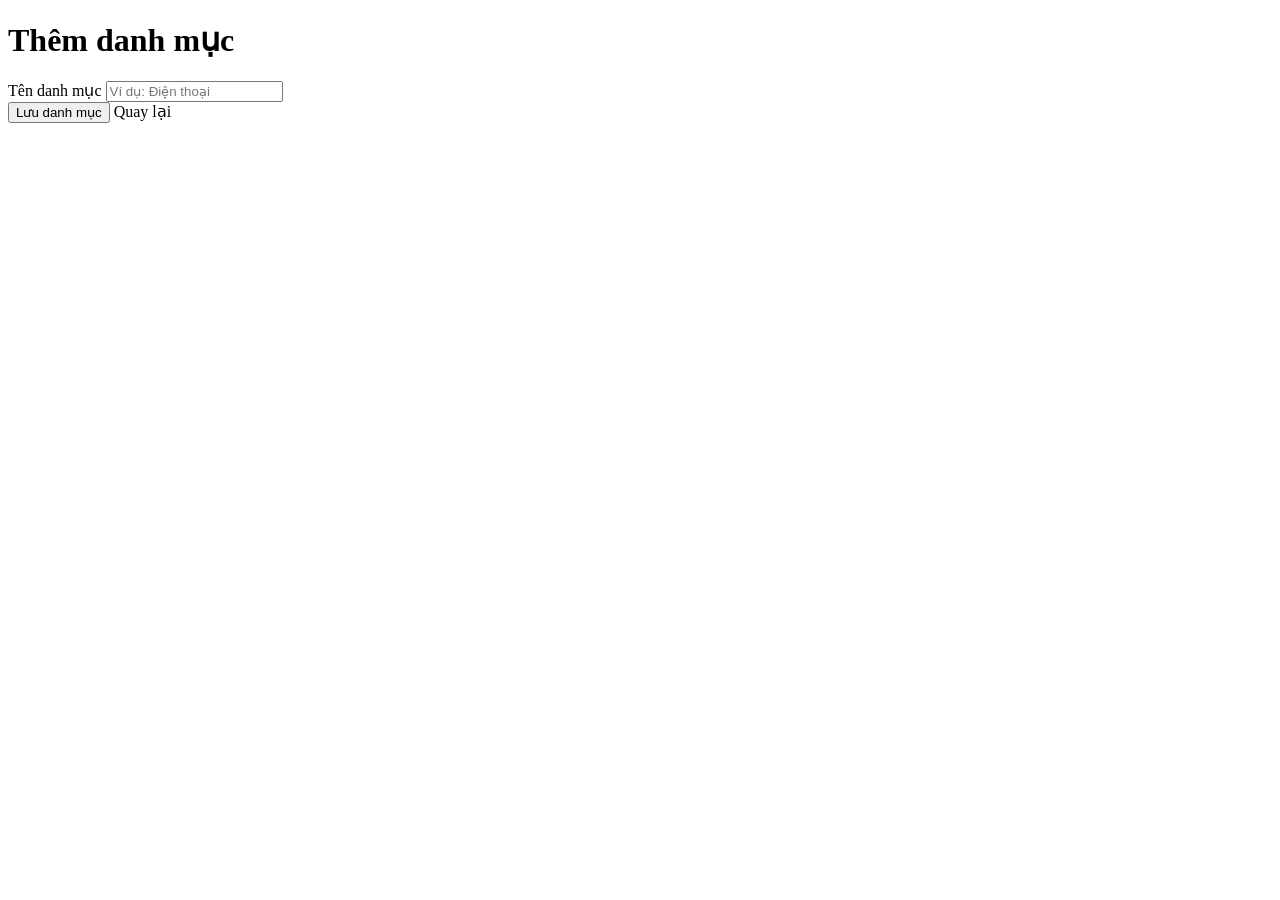
<file: src/main/resources/templates/categories/add-category.html>
<!DOCTYPE html>
<html lang="vi" xmlns:th="http://www.thymeleaf.org">
<head>
    <meta charset="UTF-8">
    <meta name="viewport" content="width=device-width, initial-scale=1">
    <title>Thêm danh mục</title>
    <link rel="stylesheet" th:href="@{/css/style.css}">
</head>
<body>
<div class="container">

    <h1>Thêm danh mục</h1>

    <form method="post"
          th:action="@{/categories/add}"
          th:object="${category}">

        <div class="form-group">
            <label for="name">Tên danh mục</label>

            <input type="text"
                   id="name"
                   th:field="*{name}"
                   maxlength="100"
                   placeholder="Ví dụ: Điện thoại"
                   required>

            <span class="field-error"
                  th:if="${#fields.hasErrors('name')}"
                  th:errors="*{name}"></span>
        </div>

        <button type="submit" class="btn">
            Lưu danh mục
        </button>

        <a class="btn btn-back" th:href="@{/categories}">
            Quay lại
        </a>

    </form>

</div>
</body>
</html>
</file>
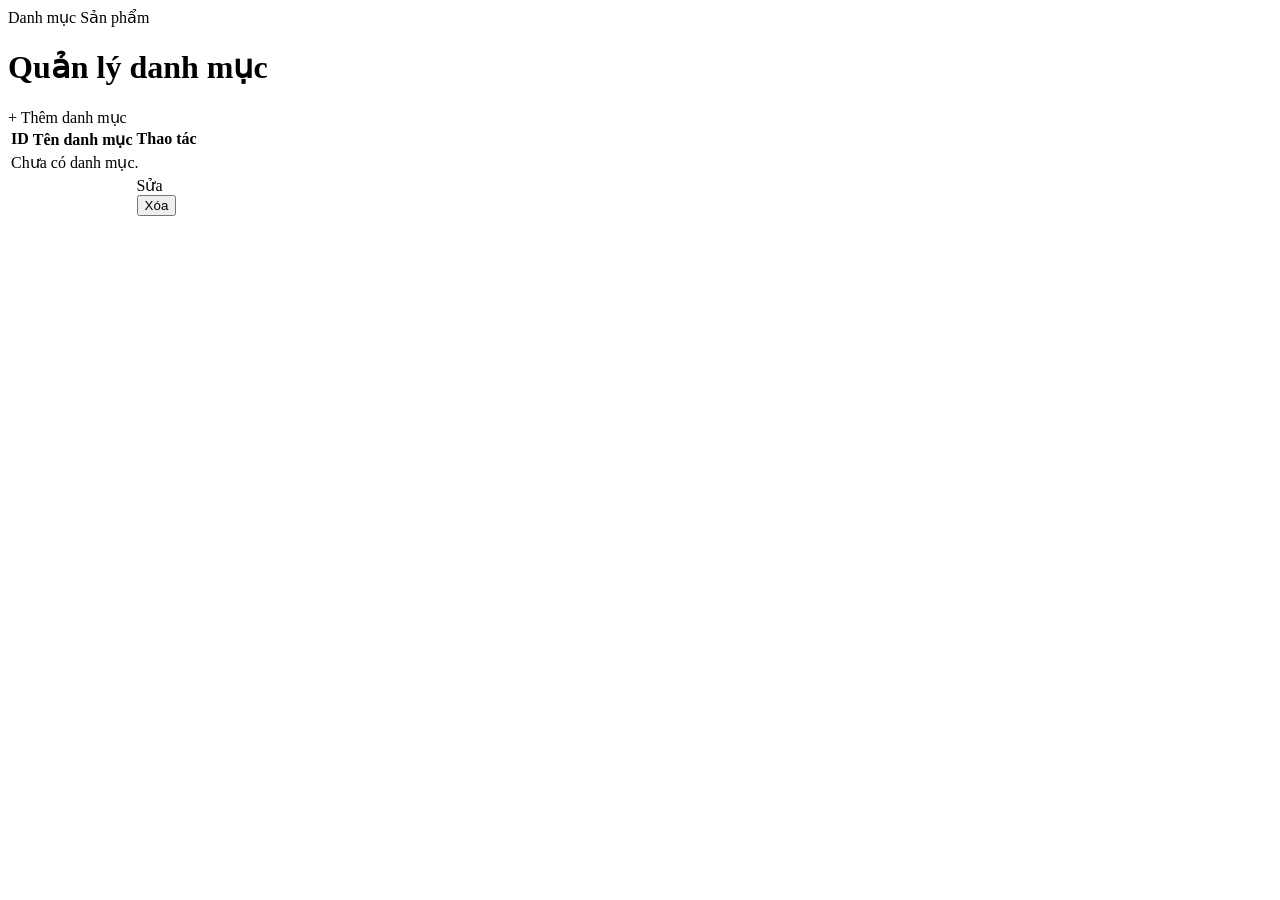
<file: src/main/resources/templates/categories/categories-list.html>
<!DOCTYPE html>
<html lang="vi" xmlns:th="http://www.thymeleaf.org">
<head>
    <meta charset="UTF-8">
    <meta name="viewport" content="width=device-width, initial-scale=1">
    <title>Quản lý danh mục</title>
    <link rel="stylesheet" th:href="@{/css/style.css}">
</head>
<body>
<div class="container">

    <nav>
        <a th:href="@{/categories}">Danh mục</a>
        <a th:href="@{/products}">Sản phẩm</a>
    </nav>

    <h1>Quản lý danh mục</h1>

    <div class="success"
         th:if="${success}"
         th:text="${success}"></div>

    <div class="error"
         th:if="${error}"
         th:text="${error}"></div>

    <div class="toolbar">
        <a class="btn" th:href="@{/categories/add}">
            + Thêm danh mục
        </a>
    </div>

    <div class="table-wrap">
        <table>
            <thead>
            <tr>
                <th>ID</th>
                <th>Tên danh mục</th>
                <th>Thao tác</th>
            </tr>
            </thead>

            <tbody>
            <tr th:if="${#lists.isEmpty(categories)}">
                <td colspan="3">Chưa có danh mục.</td>
            </tr>

            <tr th:each="category : ${categories}">
                <td th:text="${category.id}"></td>
                <td th:text="${category.name}"></td>

                <td class="actions">
                    <a class="btn btn-edit"
                       th:href="@{/categories/edit/{id}(id=${category.id})}">
                        Sửa
                    </a>

                    <form method="post"
                          th:action="@{/categories/delete/{id}(id=${category.id})}"
                          onsubmit="return confirm('Bạn có chắc muốn xóa danh mục này?');">

                        <button type="submit" class="btn btn-delete">
                            Xóa
                        </button>
                    </form>
                </td>
            </tr>
            </tbody>
        </table>
    </div>

</div>
</body>
</html>
</file>
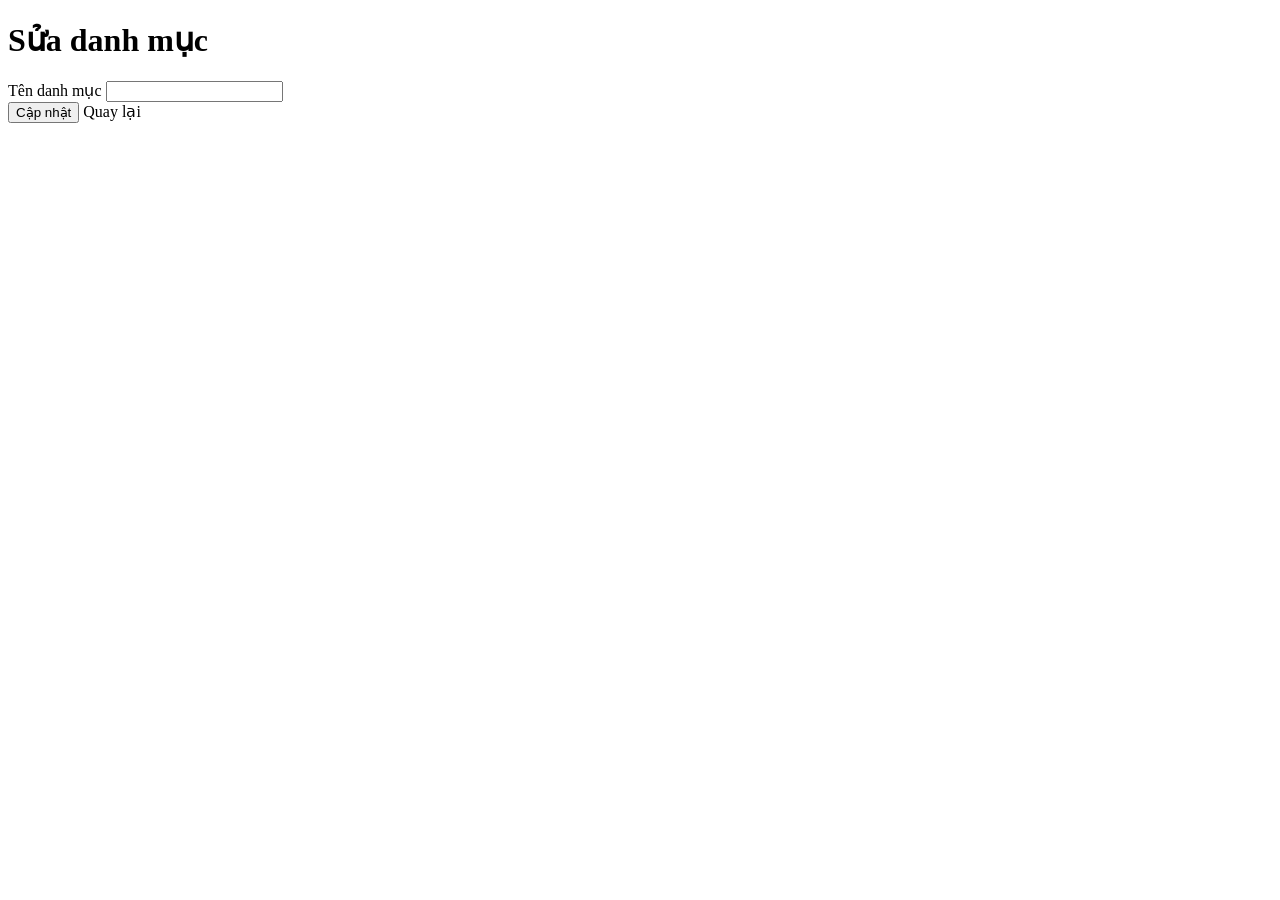
<file: src/main/resources/templates/categories/update-category.html>
<!DOCTYPE html>
<html lang="vi" xmlns:th="http://www.thymeleaf.org">
<head>
    <meta charset="UTF-8">
    <meta name="viewport" content="width=device-width, initial-scale=1">
    <title>Sửa danh mục</title>
    <link rel="stylesheet" th:href="@{/css/style.css}">
</head>
<body>
<div class="container">

    <h1>Sửa danh mục</h1>

    <form method="post"
          th:action="@{/categories/edit/{id}(id=${category.id})}"
          th:object="${category}">

        <div class="form-group">
            <label for="name">Tên danh mục</label>

            <input type="text"
                   id="name"
                   th:field="*{name}"
                   maxlength="100"
                   required>

            <span class="field-error"
                  th:if="${#fields.hasErrors('name')}"
                  th:errors="*{name}"></span>
        </div>

        <button type="submit" class="btn">
            Cập nhật
        </button>

        <a class="btn btn-back" th:href="@{/categories}">
            Quay lại
        </a>

    </form>

</div>
</body>
</html>
</file>
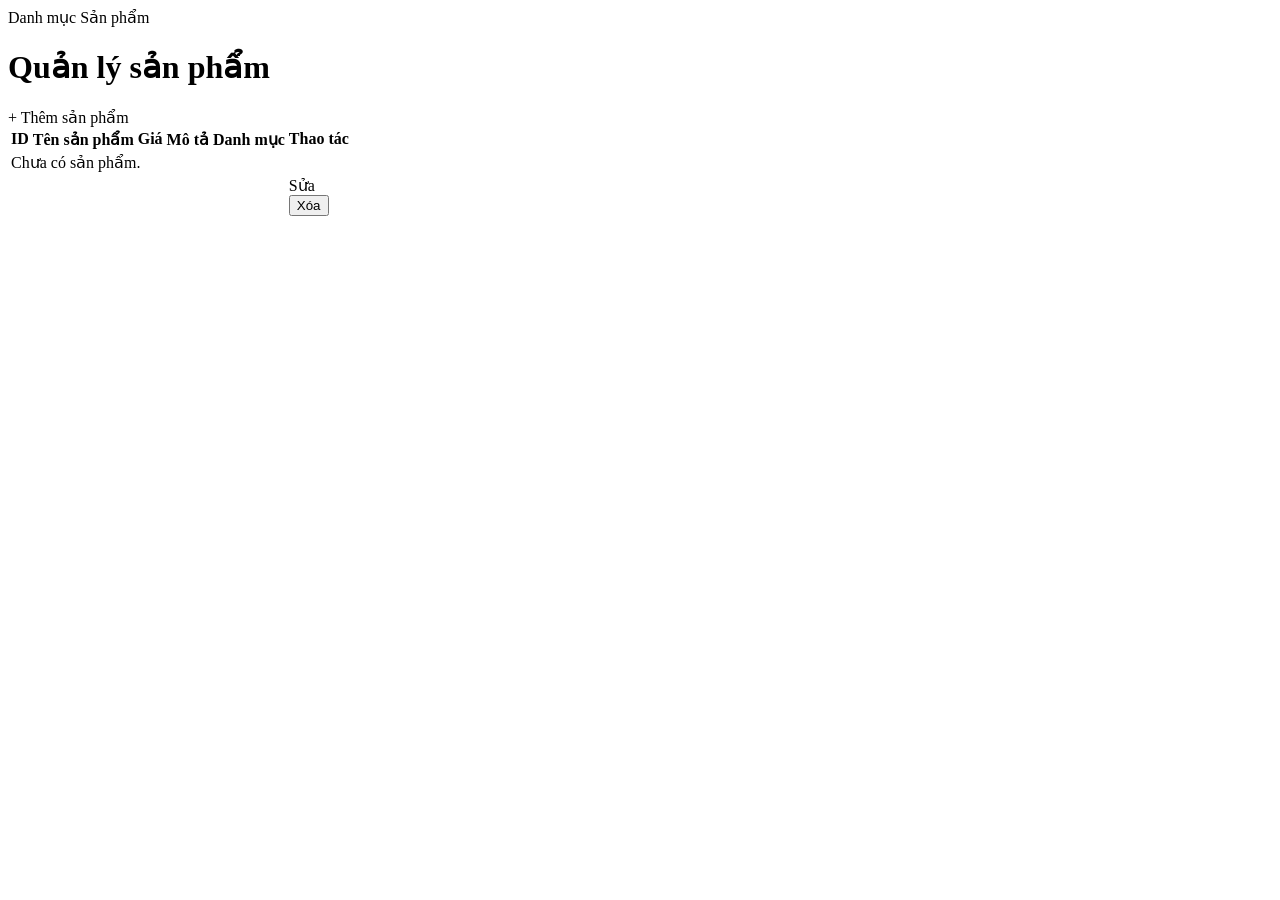
<file: src/main/resources/templates/products/products-list.html>
<!DOCTYPE html>
<html lang="vi" xmlns:th="http://www.thymeleaf.org">
<head>
    <meta charset="UTF-8">
    <meta name="viewport" content="width=device-width, initial-scale=1">
    <title>Quản lý sản phẩm</title>
    <link rel="stylesheet" th:href="@{/css/style.css}">
</head>
<body>
<div class="container">

    <nav>
        <a th:href="@{/categories}">Danh mục</a>
        <a th:href="@{/products}">Sản phẩm</a>
    </nav>

    <h1>Quản lý sản phẩm</h1>

    <div class="success"
         th:if="${success}"
         th:text="${success}"></div>

    <div class="toolbar">
        <a class="btn" th:href="@{/products/add}">
            + Thêm sản phẩm
        </a>
    </div>

    <div class="table-wrap">
        <table>
            <thead>
            <tr>
                <th>ID</th>
                <th>Tên sản phẩm</th>
                <th>Giá</th>
                <th>Mô tả</th>
                <th>Danh mục</th>
                <th>Thao tác</th>
            </tr>
            </thead>

            <tbody>
            <tr th:if="${#lists.isEmpty(products)}">
                <td colspan="6">Chưa có sản phẩm.</td>
            </tr>

            <tr th:each="product : ${products}">
                <td th:text="${product.id}"></td>
                <td th:text="${product.name}"></td>

                <td th:text="${#numbers.formatDecimal(product.price, 1, 'POINT', 2, 'COMMA')} + ' đ'"></td>

                <td th:text="${product.description}"></td>
                <td th:text="${product.category.name}"></td>

                <td class="actions">
                    <a class="btn btn-edit"
                       th:href="@{/products/edit/{id}(id=${product.id})}">
                        Sửa
                    </a>

                    <form method="post"
                          th:action="@{/products/delete/{id}(id=${product.id})}"
                          onsubmit="return confirm('Bạn có chắc muốn xóa sản phẩm này?');">
                        <button type="submit" class="btn btn-delete">
                            Xóa
                        </button>
                    </form>
                </td>
            </tr>
            </tbody>
        </table>
    </div>

</div>
</body>
</html>
</file>
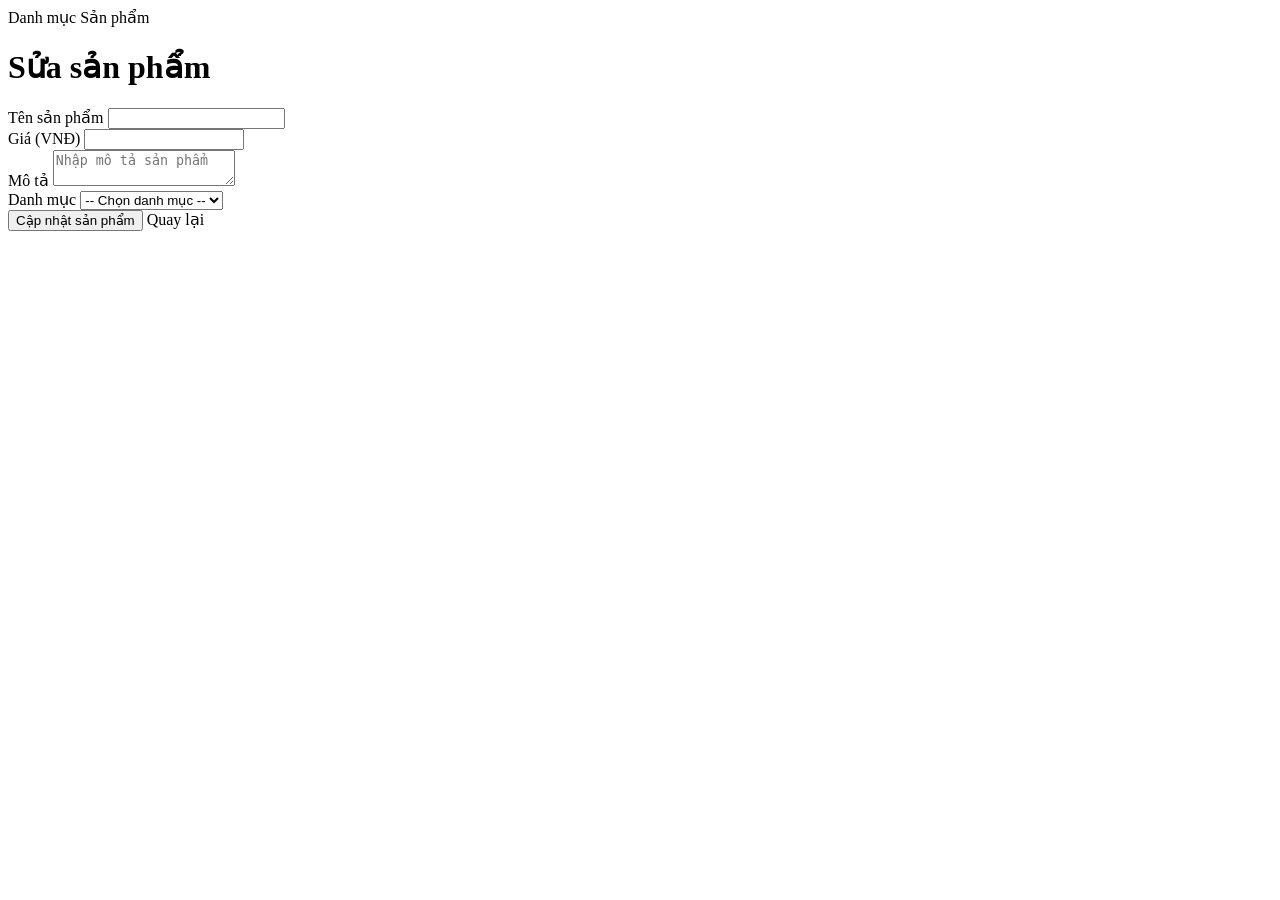
<file: src/main/resources/templates/products/update-product.html>
<!DOCTYPE html>
<html lang="vi" xmlns:th="http://www.thymeleaf.org">
<head>
    <meta charset="UTF-8">
    <meta name="viewport" content="width=device-width, initial-scale=1">
    <title>Sửa sản phẩm</title>
    <link rel="stylesheet" th:href="@{/css/style.css}">
</head>
<body>
<div class="container">

    <nav>
        <a th:href="@{/categories}">Danh mục</a>
        <a th:href="@{/products}">Sản phẩm</a>
    </nav>

    <h1>Sửa sản phẩm</h1>

    <form method="post"
          th:action="@{/products/edit/{id}(id=${product.id})}"
          th:object="${product}">

        <div class="form-group">
            <label for="name">Tên sản phẩm</label>

            <input type="text"
                   id="name"
                   th:field="*{name}"
                   maxlength="200"
                   required>

            <span class="field-error"
                  th:if="${#fields.hasErrors('name')}"
                  th:errors="*{name}"></span>
        </div>

        <div class="form-group">
            <label for="price">Giá (VNĐ)</label>

            <input type="number"
                   id="price"
                   th:field="*{price}"
                   min="0"
                   max="9999999999999.99"
                   step="0.01"
                   required>

            <span class="field-error"
                  th:if="${#fields.hasErrors('price')}"
                  th:errors="*{price}"></span>
        </div>

        <div class="form-group">
            <label for="description">Mô tả</label>

            <textarea id="description"
                      th:field="*{description}"
                      maxlength="2000"
                      placeholder="Nhập mô tả sản phẩm"></textarea>

            <span class="field-error"
                  th:if="${#fields.hasErrors('description')}"
                  th:errors="*{description}"></span>
        </div>

        <div class="form-group">
            <label for="category">Danh mục</label>

            <select id="category"
                    th:field="*{category.id}"
                    required>

                <option value="">-- Chọn danh mục --</option>

                <option th:each="category : ${categories}"
                        th:value="${category.id}"
                        th:text="${category.name}"></option>
            </select>

            <span class="field-error"
                  th:if="${#fields.hasErrors('category')}"
                  th:errors="*{category}"></span>

            <span class="field-error"
                  th:if="${#fields.hasErrors('category.id')}"
                  th:errors="*{category.id}"></span>
        </div>

        <button type="submit" class="btn">
            Cập nhật sản phẩm
        </button>

        <a class="btn btn-back" th:href="@{/products}">
            Quay lại
        </a>

    </form>

</div>
</body>
</html>
</file>
